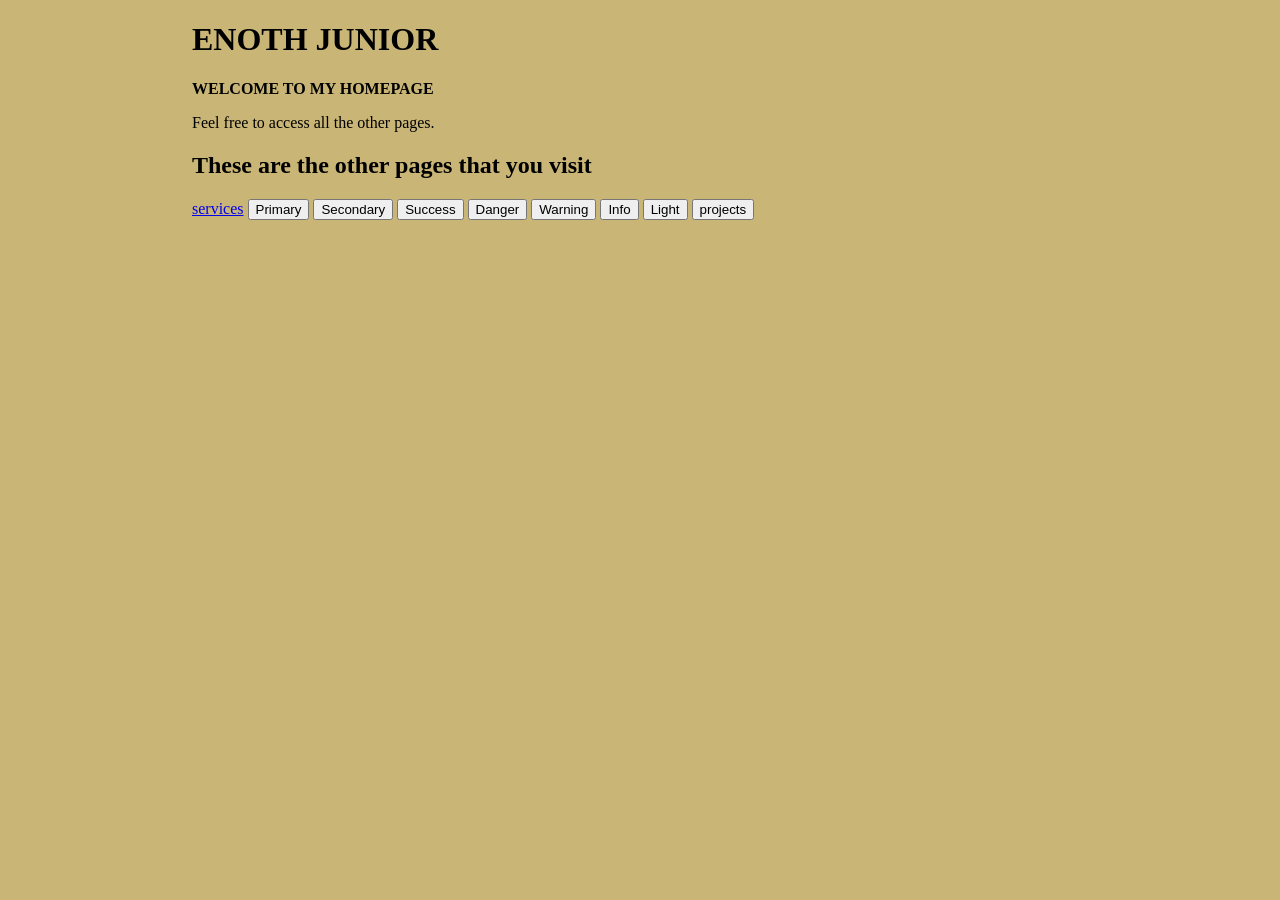
<file: index.html>
<!DOCTYPE html>
<html lang="en">
<head>
    <meta charset="UTF-8">
    <meta name="viewport" content="width=device-width, initial-scale=1.0">
    <title>ENOTH JUNIOR</title>

    <link rel="stylesheet" href="css/styles.css">
</head>
<body>
    <h1>ENOTH JUNIOR</h1>
    <p><strong>WELCOME TO MY HOMEPAGE</strong>
        <p>Feel free to access all the other pages.</p>
    </p>
<h2>These are the other pages that you visit</h2>

<a href="services.html">services</a>

<button type="button" class="btn btn-outline-primary">Primary</button>
<button type="button" class="btn btn-outline-secondary">Secondary</button>
<button type="button" class="btn btn-outline-success">Success</button>
<button type="button" class="btn btn-outline-danger">Danger</button>
<button type="button" class="btn btn-outline-warning">Warning</button>
<button type="button" class="btn btn-outline-info">Info</button>
<button type="button" class="btn btn-outline-light">Light</button>
<button type="button" class="btn btn-outline-dark">projects</button>

</body>
</html>
</file>
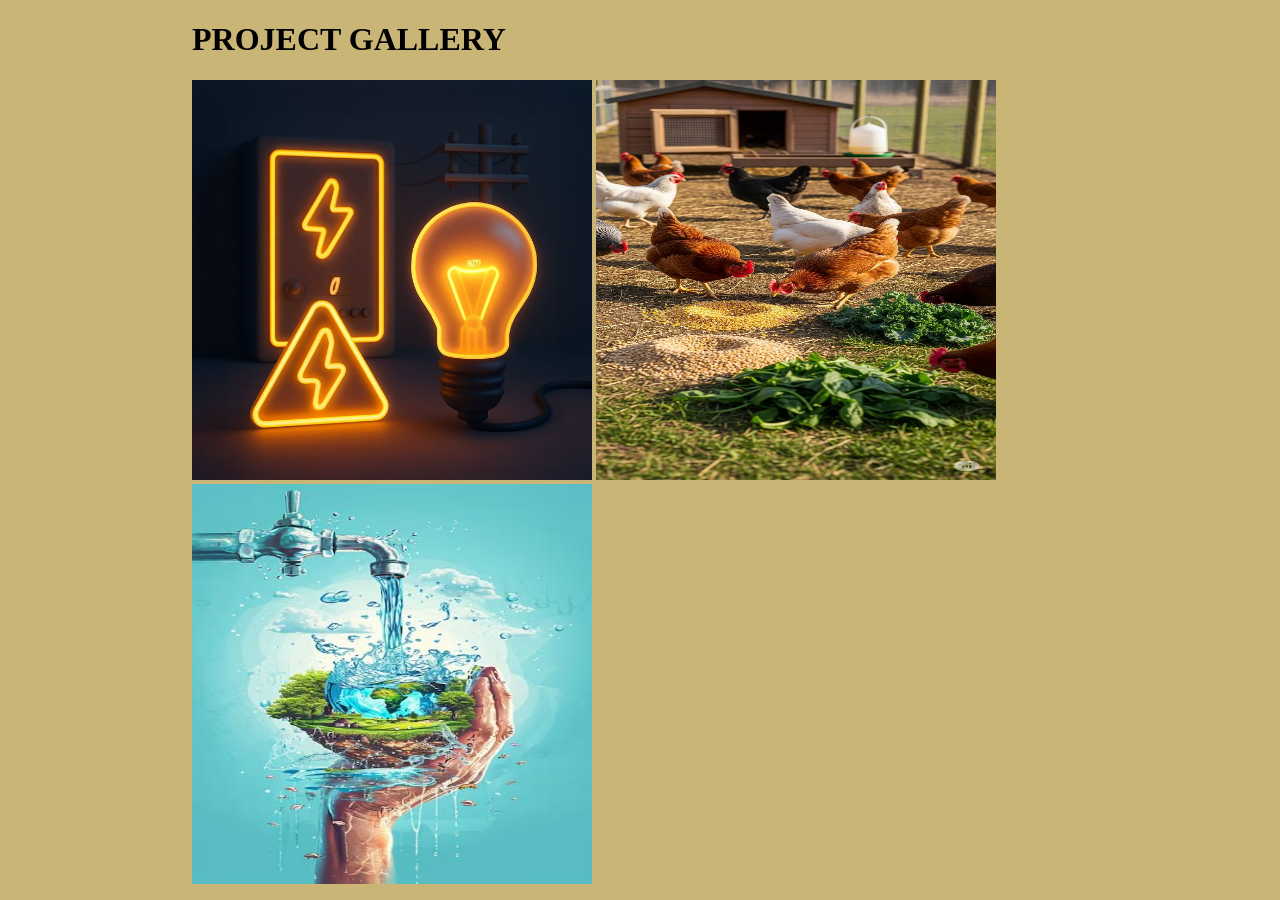
<file: gallery.html>
<!DOCTYPE html>
<html lang="en">
<head>
    <meta charset="UTF-8">
    <meta name="viewport" content="width=device-width, initial-scale=1.0">
    <title>gallery</title>

    <link rel="stylesheet" href="css/styles.css">
</head>
<body>
    <h1>PROJECT GALLERY</h1>
    <p><a href="projects.html"></a></p>
    <img src="images/Elektrik.jpg" alt="">
    <img src="images/Natural Chicken Feeding_ The Right Choice for Healthy Meat _ by Berhanbicak _ Aug, 2025 _ Medium.jpg" alt="">
    <img src="images/Redirect Notice.jpg" alt="">
</body>
</html>
</file>
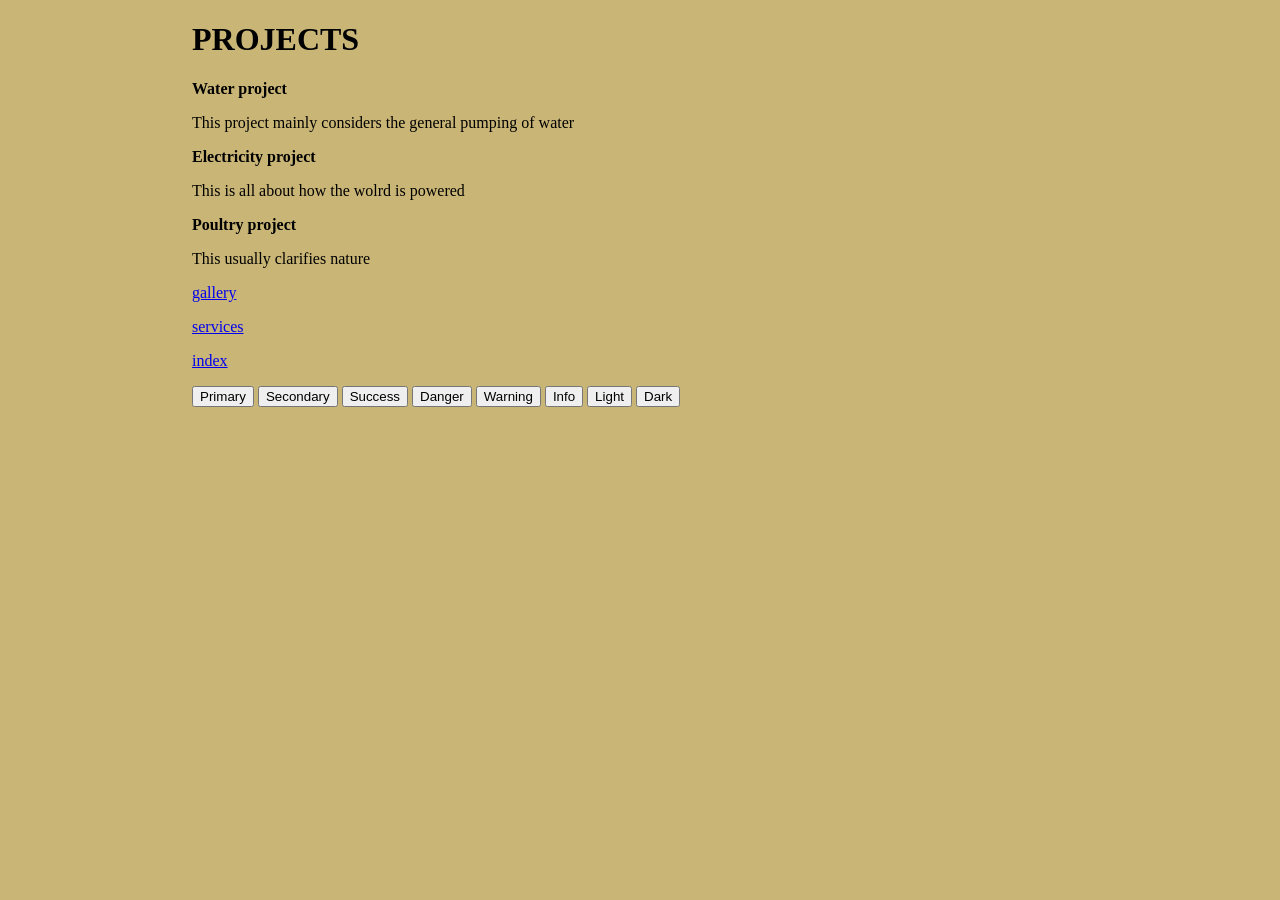
<file: projects.html>
<!DOCTYPE html>
<html lang="en">
<head>
    <meta charset="UTF-8">
    <meta name="viewport" content="width=device-width, initial-scale=1.0">
    <title>Document</title>

    <link rel="stylesheet" href="css/styles.css">
</head>
<body>
    <h1>PROJECTS</h1>
    <p><strong>Water project</strong>
        <p>This project mainly considers the general pumping of water</p>
        <p><strong>Electricity project</strong></p>
        <p>This is all about how the wolrd is powered</p>
        <p><strong>Poultry project</strong></p>
        <p>This usually clarifies nature</p>
    </p>
    <a href="gallery.html">gallery</a>
    <p><a href="services.html">services</a></p>
    <p><a href="index.html">index</a></p>

    <button type="button" class="btn btn-outline-primary">Primary</button>
<button type="button" class="btn btn-outline-secondary">Secondary</button>
<button type="button" class="btn btn-outline-success">Success</button>
<button type="button" class="btn btn-outline-danger">Danger</button>
<button type="button" class="btn btn-outline-warning">Warning</button>
<button type="button" class="btn btn-outline-info">Info</button>
<button type="button" class="btn btn-outline-light">Light</button>
<button type="button" class="btn btn-outline-dark">Dark</button>

</body>
</html>
</file>
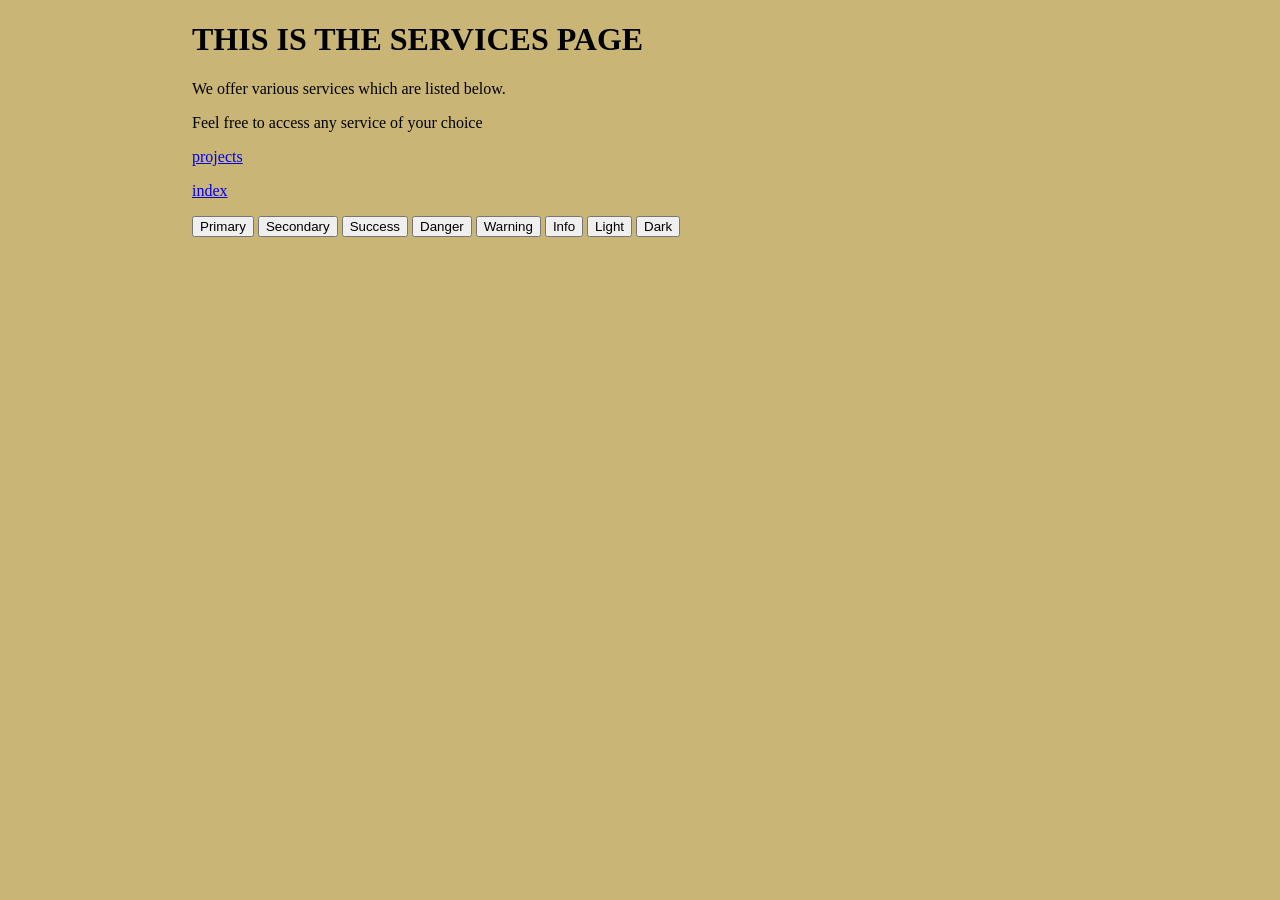
<file: services.html>
<!DOCTYPE html>
<html lang="en">
<head>
    <meta charset="UTF-8">
    <meta name="viewport" content="width=device-width, initial-scale=1.0">
    <title>services</title>

    <link rel="stylesheet" href="css/styles.css">
</head>
<body>
    <h1>THIS IS THE SERVICES PAGE</h1>
    <p>We offer various services which are listed below.
        <p>Feel free to access any service of your choice</p>
    </p>
    <a href="projects.html">projects</a>
    
    <p><a href="index.html">index</a></p>


    <button type="button" class="btn btn-outline-primary">Primary</button>
<button type="button" class="btn btn-outline-secondary">Secondary</button>
<button type="button" class="btn btn-outline-success">Success</button>
<button type="button" class="btn btn-outline-danger">Danger</button>
<button type="button" class="btn btn-outline-warning">Warning</button>
<button type="button" class="btn btn-outline-info">Info</button>
<button type="button" class="btn btn-outline-light">Light</button>
<button type="button" class="btn btn-outline-dark">Dark</button>
</body>
</html>
</file>
<file: css/styles.css>
body{
    background-color: #c9b576;
    margin: auto;
    width: 70%;

}
img{
    width: 400px;
    height: 400px;
}
</file>
